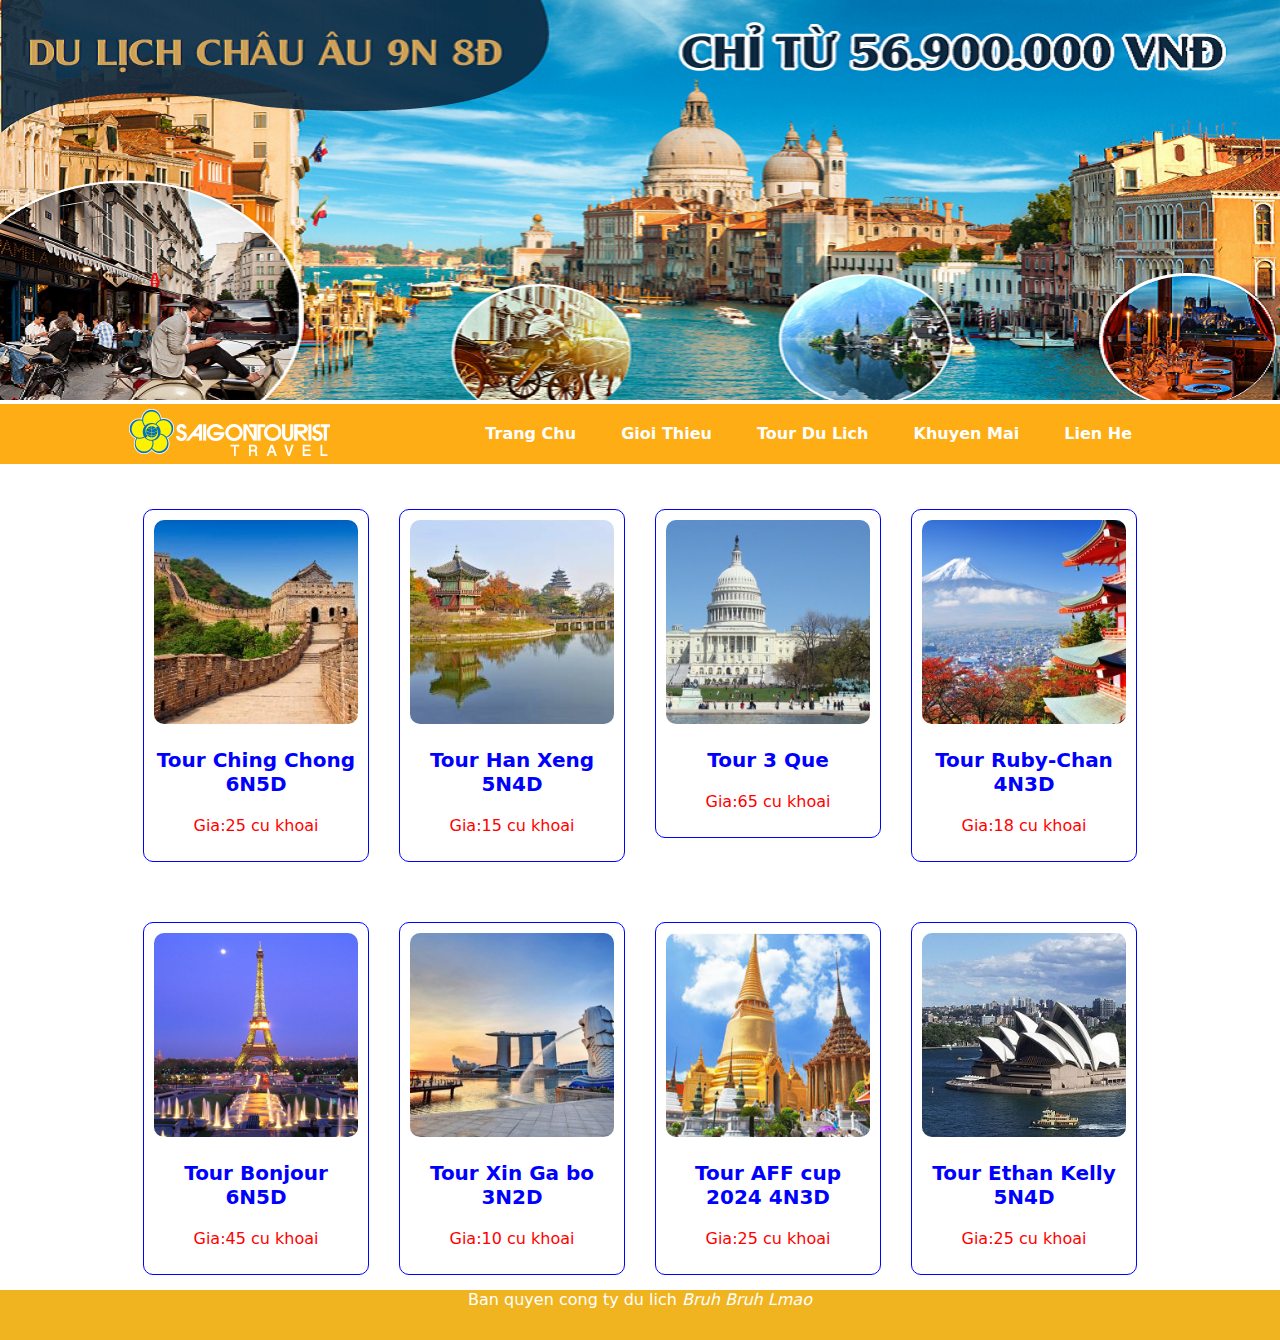
<file: index.html>
<!doctype html>
<html>
<head>
<meta charset="utf-8">
<title>Saigon Tourist</title>
<link rel="stylesheet" href="css/Style.css">
<link rel="icon" href="img/favicon.png">
</head>

<body>
<div class="banner"> <img src="img/banner.png" alt="" class="img-100"> </div>
<header>
  <div class="container">
    <div class="logo"> <a href=""><img src="img/logo.png" alt=""></a> </div>
    <div class="menu"> <a href="#">trang chu</a> <a href="#">gioi thieu</a> <a href="#">tour du lich</a> <a href="#">khuyen mai</a> <a href="Lien he.html">lien he</a> </div>
  </div>
</header>
<main>
  <div class="container">
    <div class="w-25">
      <div class="vien"><img src="img/china.jpg" alt="" class="img-100 bogoc">
        <p class="tour">Tour Ching Chong 6N5D</p>
        <p class="gia" >Gia:25 cu khoai</p>
      </div>
    </div>
    <div class="w-25">
      <div class="vien"><img src="img/hàn.jpg" alt="" class="img-100 bogoc">
        <p class="tour">Tour Han Xeng 5N4D</p>
        <p class="gia" >Gia:15 cu khoai</p>
      </div>
    </div>
    <div class="w-25">
      <div class="vien"><img src="img/mỹ.jpg" alt="" class="img-100 bogoc">
        <p class="tour">Tour 3 Que</p>
        <p class="gia" >Gia:65 cu khoai</p>
      </div>
    </div>
    <div class="w-25">
      <div class="vien"><img src="img/nhật.jpg" alt="" class="img-100 bogoc">
        <p class="tour">Tour Ruby-Chan 4N3D</p>
        <p class="gia" >Gia:18 cu khoai</p>
      </div>
    </div>
    <div class="w-25">
      <div class="vien"><img src="img/pháp.jpg" alt="" class="img-100 bogoc">
        <p class="tour">Tour Bonjour 6N5D</p>
        <p class="gia" >Gia:45 cu khoai</p>
      </div>
    </div>
    <div class="w-25">
      <div class="vien"><img src="img/singapore.jpg" alt="" class="img-100 bogoc">
        <p class="tour">Tour Xin Ga bo 3N2D</p>
        <p class="gia" >Gia:10 cu khoai</p>
      </div>
    </div>
    <div class="w-25">
      <div class="vien"><img src="img/thai lan.jpg" alt="" class="img-100 bogoc">
        <p class="tour">Tour AFF cup 2024 4N3D</p>
        <p class="gia" >Gia:25 cu khoai</p>
      </div>
    </div>
    <div class="w-25">
      <div class="vien"><img src="img/Úc.jpg" alt="" class="img-100 bogoc">
        <p class="tour">Tour Ethan Kelly 5N4D</p>
        <p class="gia" >Gia:25 cu khoai</p>
      </div>
    </div>
  </div>
</main>
<footer>
  <p>Ban quyen cong ty du lich <i>Bruh Bruh Lmao</i> </p>
</footer>
</body>
</html>
</file>
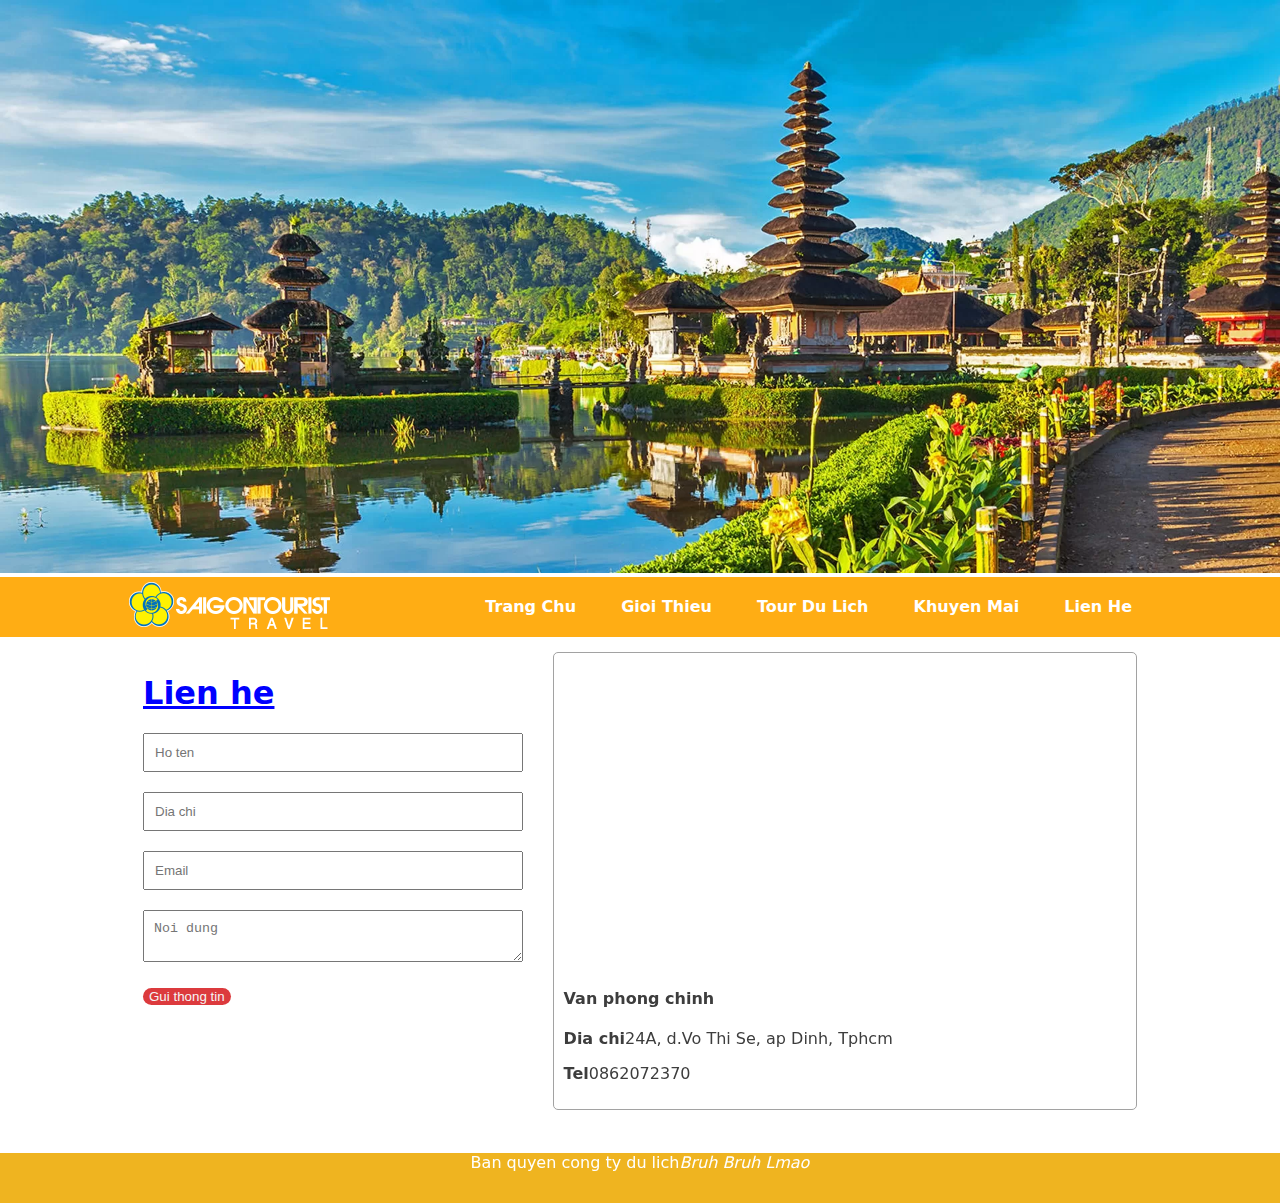
<file: Lien he.html>
<!doctype html>
<html>
<head>
<meta charset="utf-8">
<title>Saigon Tourist</title>
<link rel="stylesheet" href="css/Style.css">
</head>

<body>
<div class="banner"> <img src="img/banner-02.webp" alt="" class="img-100"> </div>
<header>
  <div class="container">
    <div class="logo"> <a href="index.html"><img src="img/logo.png" alt=""></a> </div>
    <div class="menu"> <a href="index.html">trang chu</a> <a href="#">gioi thieu</a> <a href="#">tour du lich</a> <a href="#">khuyen mai</a> <a href="#">lien he</a> </div>
  </div>
</header>
<main>
  <div class="container">
    <div class="w-40">
      <h1 class="text-xanh"><u> Lien he</u></h1>
      <form action="#">
        <input type="text" class="form-control" placeholder="Ho ten" size="30">
        <br>
        <input type="text" class="form-control" placeholder="Dia chi" size="30">
        <br>
        <input type="mail" class="form-control" placeholder="Email" size="30">
        <br>
        <textarea name="Message" class="form-control" placeholder="Noi dung"></textarea>
        <button class="nut">Gui thong tin</button>
      </form>
    </div>
    <div class="w-60">
      <div class="vien-xam">
        <iframe src="https://www.google.com/maps/embed?pb=!1m18!1m12!1m3!1d3917.1894428309024!2d106.52392517566298!3d10.949057955984559!2m3!1f0!2f0!3f0!3m2!1i1024!2i768!4f13.1!3m3!1m2!1s0x310b2b3651ea3b41%3A0x5653590f859f0f27!2zMjQgTmd1eeG7hW4gVGjhu4sgU2UsIFTDom4gVGjDtG5nIEjhu5lpLCBD4bunIENoaSwgSOG7kyBDaMOtIE1pbmgsIFZp4buHdCBOYW0!5e0!3m2!1svi!2s!4v1749271403023!5m2!1svi!2s" width="100%" height="300px" style="border:0;" allowfullscreen="" loading="lazy" referrerpolicy="no-referrer-when-downgrade"></iframe>
        <h4>Van phong chinh</h4>
        <p><b>Dia chi</b>24A, d.Vo Thi Se, ap Dinh, Tphcm</p>
        <p><b>Tel</b>0862072370</p>
      </div>
    </div>
  </div>
</main>
</body>
<footer>
  <p>Ban quyen cong ty du lich<i>Bruh Bruh Lmao</i></p>
</footer>
</html>
</file>
<file: css/Style.css>
@charset "utf-8";
/* CSS Document */
* {
  box-sizing:
    border-box
}
.container {
  width: 80%;
  margin: 0 auto
}
body {
  font-family: Segoe, "Segoe UI", "DejaVu Sans", "Trebuchet MS", Verdana, "sans-serif";
  font-size: 16px;
  color: #3D3D3D;
  margin: 0
}
.img-100 {
  width: 100%;
  height: auto
}
.logo {
  float: left
}
header {
  width: 100%;
  height: 60px;
  background-color: #FFAD14
}
.menu {
  float: right;
  padding-top: 20px
}
.menu a {
  padding: 10px 20px;
  text-decoration: none;
  text-transform: capitalize;
  color: white;
  font-weight: 800
}
.menu a:hover {
  color: #BF0EC9
}
main {
  width: 100%;
  min-height: 500px
}
.w-25 {
  width: 25%;
  padding: 15px;
  float: left
}
.vien {
  width: 100%;
  min-height: 150px;
  border: 1.5px solid blue;
  border-radius: 10px;
  padding: 10px;
  text-align: center;
  margin-top: 30px
}
.bogoc {
  border-radius: 10px
}
.tour {
  font-size: 20px;
  color: blue;
  font-weight: bold;
}
.gia {
  color: red;
  font-weight: 400px;
}
footer {
  width: 100%;
  height: 50px;
  background-color: #EFB420;
  clear: both;
  color: white;
  text-align: center
}
.w-40 {
  width: 40%;
  padding: 15px;
  float: left
}
.w-60 {
  width: 60%;
  float: left;
  padding: 15px;
}
.form-control {
  padding: 10px;
  margin-bottom: 20px;
  width: 100%
}
.nut {
  background-color: #DC3A3D;
  border-radius: 30px;
  padding: 10 20;
  color: whitesmoke;
  border: none;
  cursor: pointer
}
.nut:hover {
  background-color: #FF0004
}
.vien-xam {
  width: 100%;
  min-height:300px;
  border: 1px solid #A2A2A2;
  border-radius: 5px;
  padding: 10px;
  margin-bottom: 15px
}
.text-xanh {
  color: blue
}
</file>
